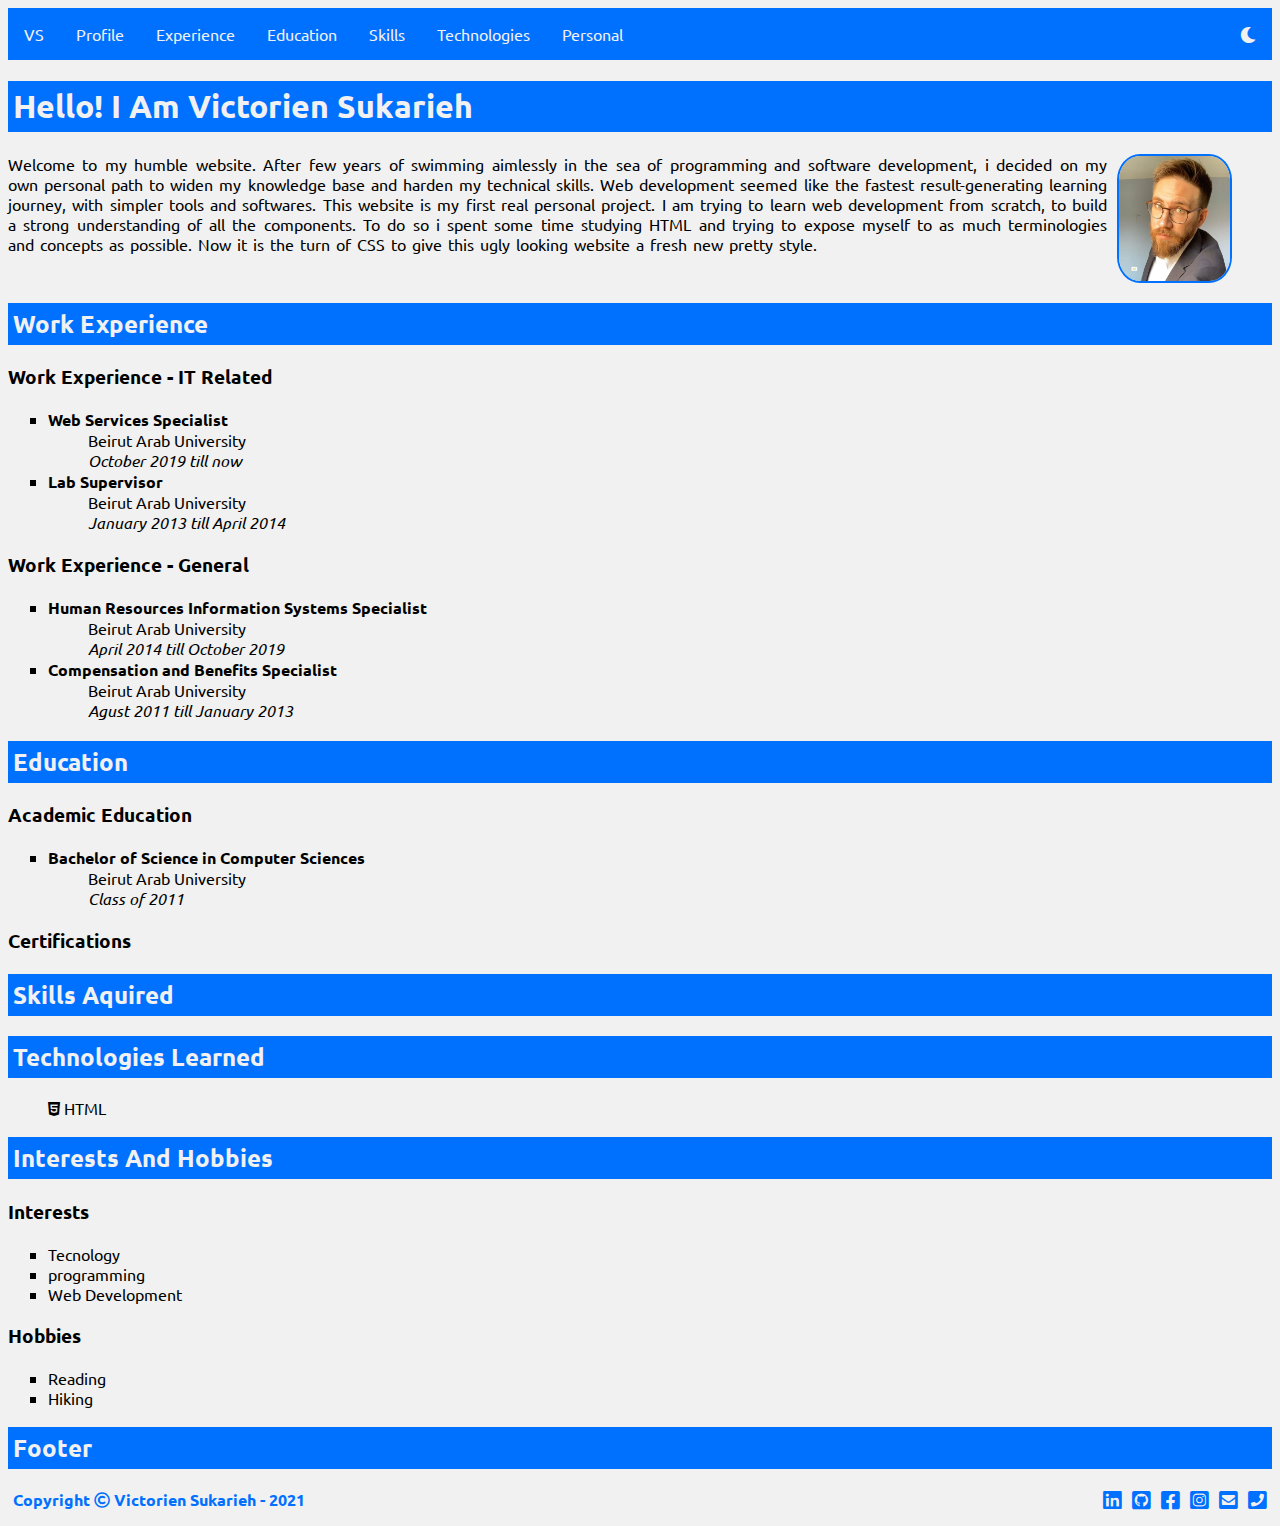
<file: index.html>
<!DOCTYPE html>
<html lang="en-US">

<head>
    <meta charset="UTF-8">
    <meta name="description" content="Victorien Sukarieh, Personal Website and portfolio">
    <meta name="author" content="Victorien Sukarieh">
    <meta property="og:image" content="https://victoriensukarieh.info/files/img/me.webp" />
    <meta name="viewport" content="width=device-width, initial-scale=1.0">
    <meta name="google-site-verification" content="vQCn2RvLGXOJlmkfy_ziCCzZJDalKz_fWOLfK8Fs_60" />
    <title>Victorien Sukarieh | Personal Website</title>
    <link rel="stylesheet" href="files/css/style.css">
    <link id="mainStyle" rel="stylesheet" href="files/css/colors.css">
    <link rel="icon" href="files/img/favicon.ico">
    <!-- Font Awesome Icons -->
    <link rel="stylesheet" href="https://use.fontawesome.com/releases/v5.14.0/css/all.css">
</head>

<body>
    <header>
        <nav>
            <ul>
                <li><a href="#">VS</a></li>
                <li><a href="#profile">Profile</a></li>
                <li><a href="#experience">Experience</a></li>
                <li><a href="#education">Education</a></li>
                <li><a href="#skills">Skills</a></li>
                <li><a href="#technologies">Technologies</a></li>
                <li><a href="#personal">Personal</a></li>
                <!--<li><a href="feedback.html">Feedback</a></li>-->
                <li style="float:right;"><a href="#" onclick="toggleTheme()"><i id="toggleThemeBtn" class="fas fa-moon"></i></a></li>
            </ul>
        </nav>
    </header>
    <main>
        <section id="profile">
            <header>
                <h1>Hello! I am Victorien&nbspSukarieh</h1>
            </header>
            <figure>
                <img src="files/img/me.webp" width="847" height="952" alt="victorien profile picture" title="Victorien Sukarieh">
                <figcaption></figcaption>
            </figure>
            <p>
                Welcome to my humble website. After few years of swimming aimlessly in the sea of programming and software development, i decided on my own personal path to widen&nbspmy&nbspknowledge&nbspbase and harden&nbspmy&nbsptechnical&nbspskills. Web development
                seemed like the fastest result-generating learning journey, with simpler tools and softwares. This website is my first real personal project. I am trying to learn web development from scratch, to build a strong understanding of all the
                components. To do so i spent some time studying <abbr title="Hyper Text Markup Language">HTML</abbr> and trying to expose myself to as much terminologies and concepts as possible. Now it is the turn of
                <abbr title="Cascading Style Sheet">CSS</abbr> to give this ugly looking website a fresh new pretty style.
            </p>

        </section>
        <section id="experience">
            <h2>Work Experience</h2>
            <h3>work experience - <abbr title="Information Technology">IT</abbr> related</h3>
            <ul>
                <li><strong>Web Services Specialist</strong>
                    <ul class="inner-list">
                        <li>Beirut Arab University</li>
                        <li><i>October 2019 till now</i></li>
                    </ul>
                </li>
                <li><strong>Lab Supervisor</strong>
                    <ul class="inner-list">
                        <li>Beirut Arab University</li>
                        <li><i>January 2013 till April 2014</i></li>
                    </ul>
                </li>
            </ul>
            <h3>work experience - General</h3>
            <ul>
                <li><strong>Human Resources Information Systems Specialist</strong>
                    <ul class="inner-list">
                        <li>Beirut Arab University</li>
                        <li><i>April 2014 till October 2019</i></li>
                    </ul>
                </li>
                <li><strong>Compensation and Benefits Specialist</strong>
                    <ul class="inner-list">
                        <li>Beirut Arab University</li>
                        <li><i>Agust 2011 till January 2013</i></li>
                    </ul>
                </li>
            </ul>
        </section>
        <section id="education">
            <header>
                <h2>Education</h2>
            </header>
            <h3>Academic education</h3>
            <ul>
                <li><strong>Bachelor of Science in Computer Sciences</strong>
                    <ul class="inner-list">
                        <li>Beirut Arab University</li>
                        <li><i>Class of 2011</i></li>
                    </ul>
                </li>
            </ul>
            <h3>Certifications</h3>
        </section>
        <section id="skills">
            <header>
                <h2>skills aquired</h2>
            </header>
        </section>
        <section id="technologies">
            <header>
                <h2>technologies learned</h2>
                <ul>
                    <li><i class="fab fa-html5"></i> HTML</li>
                </ul>
            </header>
        </section>
        <section id="personal">
            <header>
                <h2>interests and Hobbies</h2>
            </header>
            <h3>interests</h3>
            <ul>
                <li>Tecnology</li>
                <li>programming</li>
                <li>Web Development</li>
            </ul>
            <h3>Hobbies</h3>
            <ul>
                <li>Reading</li>
                <li>Hiking</li>
            </ul>
        </section>
    </main>
    <footer>
        <h2>footer</h2>
        <ul class="copy">
            <li>Copyright <i class="far fa-copyright"></i> Victorien Sukarieh - 2021</li>
        </ul>
        <ul class="social">
            <li>
                <a href="https://www.linkedin.com/in/victorien-sukarieh/" target="_blank" title="LinkedIn" rel="noopener">
                    <span class="fab fa-linkedin fa-lg"></span>
                </a>
            </li>
            <li>
                <a href="https://github.com/victoriensukarieh" target="_blank" title="Github" rel="noopener">
                    <i class="fab fa-github-square fa-lg"></i>
                </a>
            </li>
            <li>
                <a href="https://www.facebook.com/vsukarieh/" target="_blank" title="Facebook" rel="noopener">
                    <i class="fab fa-facebook-square fa-lg"></i>
                </a>
            </li>
            <li>
                <a href="https://www.instagram.com/victoriensukarieh/" target="_blank" title="Insyagram" rel="noopener">
                    <i class="fab fa-instagram-square fa-lg"></i>
                </a>
            </li>
            <li>
                <a href="mailto:vsukarieh@gmail.com?Subject=Hello%20From%20Your%20Personal%20Website&body=Hello%20There" target="_blank">
                    <i class="fas fa-envelope-square fa-lg"></i>
                </a>
            </li>
            <li>
                <a href="tel:+96170614542">
                    <i class="fas fa-phone-square fa-lg"></i>
                </a>
            </li>
        </ul>
    </footer>

    <script src="files/js/theme-toggle.js"></script>
    <noscript>
        <p>Sorry, your browser does not support JavaScript!</p>
    </noscript>
</body>

</html>
</file>
<file: files/css/style.css>
@import url('https://fonts.googleapis.com/css2?family=Ubuntu:wght@300;400&display=swap');
* {
    font-family: 'Ubuntu', Verdana, Geneva, Tahoma, sans-serif;
    /*property is not being overwritten by below rules, still need to research this*/
}

*::selection {
    background-color: var(--color-top);
}

body {
    background-color: var(--color-bottom);
    font-family: Verdana, Geneva, Tahoma, sans-serif;
    color: var(--color-font);
}

img {
    border: 2px var(--color-top) solid;
    /*display: block;*/
    float: right;
    width: 111px;
    height: 100%;
    border-radius: 20%;
    margin-left: 10px;
}

h1,
h2 {
    background-color: var(--color-top);
    color: var(--color-bottom);
    padding: 5px;
    /*margin: auto;*/
    /*text-align: center;*/
}

h1,
h2,
h3 {
    text-transform: capitalize;
}

p {
    text-align: justify;
    text-justify: inter-word;
    word-spacing: 2px;
}

a {
    color: var(--color-top)
}

ul {
    list-style-type: square;
}

a:visited {
    color: var(--color-top)
}

#profile {
    display: table;
}

abbr {
    text-decoration: none;
}

ul.inner-list {
    list-style-type: none;
}

#technologies ul {
    list-style-type: none;
}


/*top nav style*/

nav ul {
    list-style-type: none;
    margin: 0;
    padding: 0;
    overflow: hidden;
    background-color: var(--color-top);
}

nav li {
    float: left;
}

nav li a,
nav li a:visited {
    display: block;
    color: var(--color-bottom);
    text-align: center;
    padding: 16px;
    text-decoration: none;
    text-transform: capitalize;
}

nav li a:hover,
nav li a:active {
    background-color: var(--color-bottom);
    color: var(--color-top);
}

.current a {
    background-color: var(--color-bottom);
    color: var(--color-top);
}


/*End top nav Style*/


/*footer Style*/

footer ul {
    list-style-type: none;
}

footer ul.social {
    float: right;
    margin-top: 0;
}

footer ul.copy {
    float: left;
    margin-top: 0;
    padding-left: 5px;
    color: var(--color-top);
    font-weight: bold;
}

footer li {
    float: left;
}

footer li a:link,
footer li a:visited {
    text-decoration: none;
    padding: 15px 5px 15px;
    text-align: center;
}

footer li a:hover {
    text-decoration: none;
    padding: 15px 5px 15px;
    text-align: center;
    opacity: 0.6;
}


/*End footer Style*/
</file>
<file: files/css/colors.css>
:root {
    --color-top: #0070ff;
    --color-bottom: #f1f1f1;
    --color-font: #000;
}
</file>
